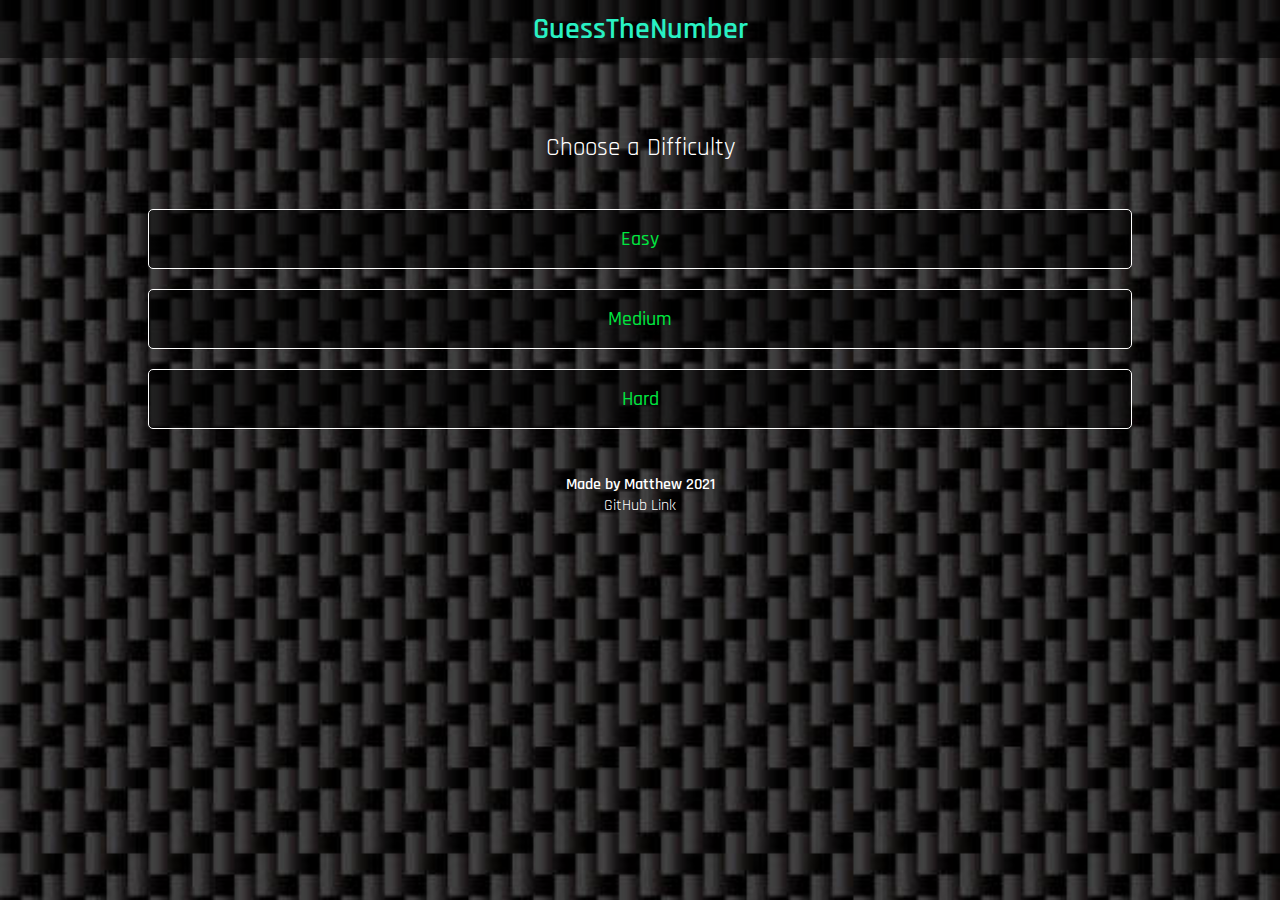
<file: index.html>
<!DOCTYPE html>
<html lang="en" dir="ltr">
  <head>
    <meta charset="utf-8">
    <title>GuessTheNumber</title>
    <meta name="viewport" content="width=device-width, initial-scale=1.0">
    <link rel="stylesheet" href="css/master.css">
    <link rel="stylesheet" href="css/index.css">
  </head>
  <body>
    <header>
      <a class="title" href="index.html">GuessTheNumber</a>
    </header>
    <section>
      <div class="play-container">
        <p class="play-head">Choose a Difficulty</p>
        <div class="play-div">
          <a href="easy-guess.html">Easy</a>
          <a href="medium-guess.html">Medium</a>
          <a href="hard-guess.html">Hard</a>
        </div>
        <div class="creds-container">
          <p class="creds-head">Made by Matthew 2021</p>
          <p class="creds-info"><a href="https://github.com/MattyyyyG" target="_blank">GitHub Link</a></p>
        </div>
      </div>
    </section>
  </body>
</html>
</file>
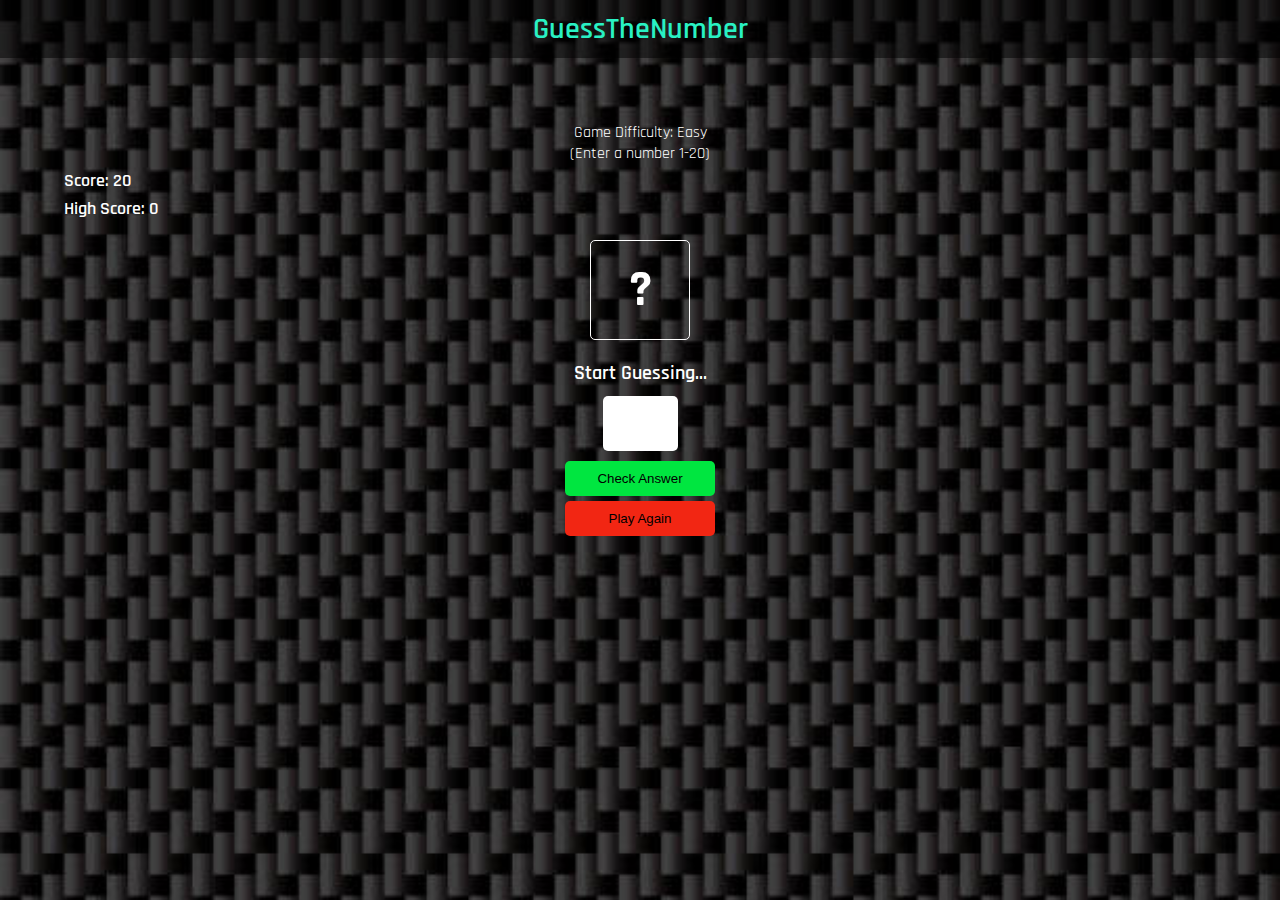
<file: easy-guess.html>
<!DOCTYPE html>
<html lang="en" dir="ltr">
  <head>
    <meta charset="utf-8">
    <title>GuessTheNumber</title>
    <meta name="viewport" content="width=device-width, initial-scale=1.0">
    <link rel="stylesheet" href="css/master.css">
    <link rel="stylesheet" href="css/guess.css">
  </head>
  <body>
    <header>
      <a class="title" href="index.html">GuessTheNumber</a>
    </header>
    <section>
      <div class="game-container">
        <div class="game-info">
          <p>Game Difficulty: Easy</p>
          <p>(Enter a number 1-20)</p>
          <p class="curr-score">Score: <span class="c-score">20</span></p>
          <p class="high-score">High Score: <span class="h-score">0</span></p>
        </div>
        <div class="game-number">
          <p class="num">?</p>
        </div>
        <div class="game-guess">
          <p class="game-message">Start Guessing...</p>
          <input class="guess-input" type="number">
          <button class="guess-check" type="button">Check Answer</button>
          <button class="guess-again" type="button">Play Again</button>
        </div>
      </div>
    </section>
    <script src="js/game-script-easy.js" charset="utf-8"></script>
  </body>
</html>
</file>
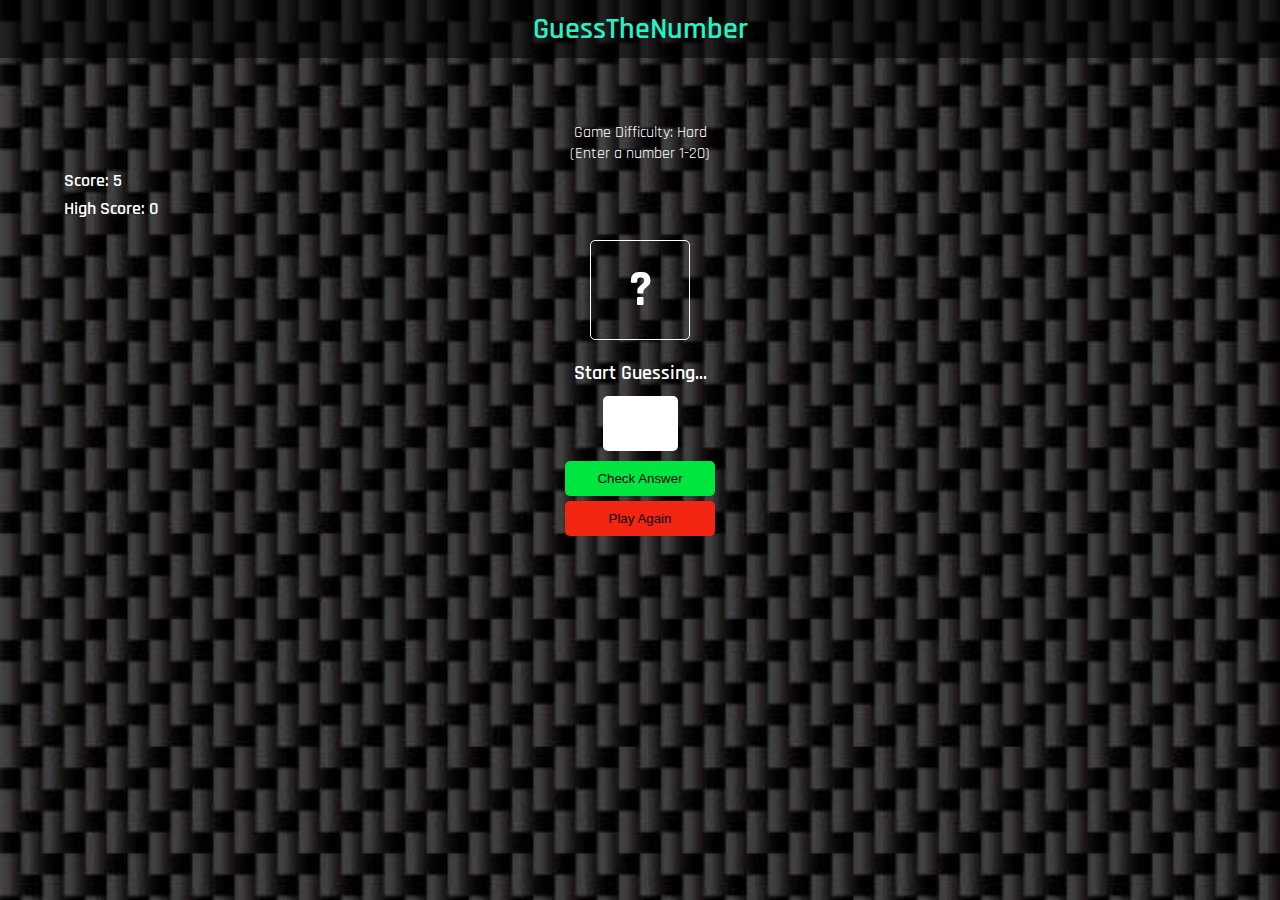
<file: hard-guess.html>
<!DOCTYPE html>
<html lang="en" dir="ltr">
  <head>
    <meta charset="utf-8">
    <title>GuessTheNumber | Hard</title>
    <meta name="viewport" content="width=device-width, initial-scale=1.0">
    <link rel="stylesheet" href="css/master.css">
    <link rel="stylesheet" href="css/guess.css">
  </head>
  <body>
    <header>
      <a class="title" href="index.html">GuessTheNumber</a>
    </header>
    <section>
      <div class="game-container">
        <div class="game-info">
          <p>Game Difficulty: Hard</p>
          <p>(Enter a number 1-20)</p>
          <p class="curr-score">Score: <span class="c-score">5</span></p>
          <p class="high-score">High Score: <span class="h-score">0</span></p>
        </div>
        <div class="game-number">
          <p class="num">?</p>
        </div>
        <div class="game-guess">
          <p class="game-message">Start Guessing...</p>
          <input class="guess-input" type="number">
          <button class="guess-check" type="button">Check Answer</button>
          <button class="guess-again" type="button">Play Again</button>
        </div>
      </div>
    </section>
    <script src="js/game-script-hard.js" charset="utf-8"></script>
  </body>
</html>
</file>
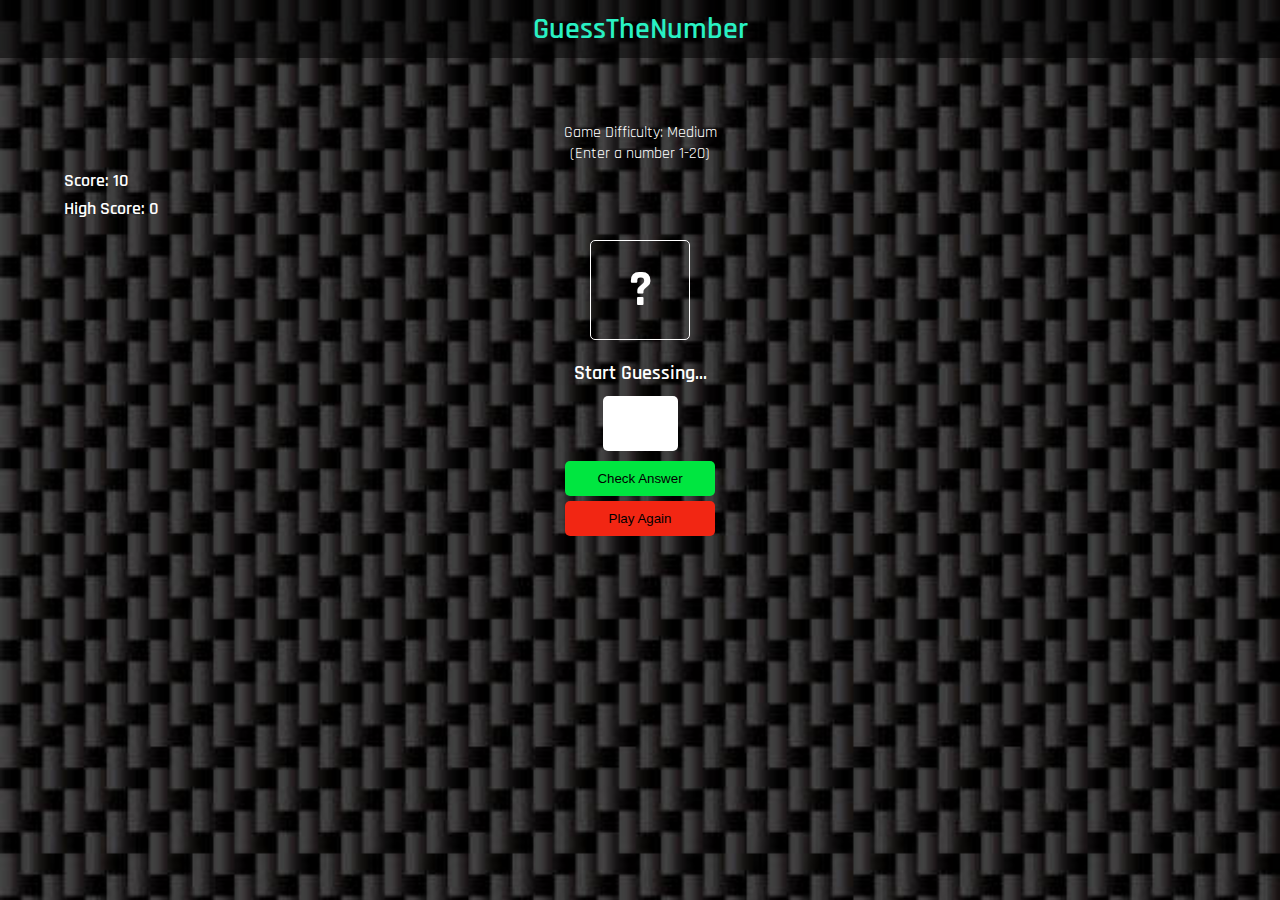
<file: medium-guess.html>
<!DOCTYPE html>
<html lang="en" dir="ltr">
  <head>
    <meta charset="utf-8">
    <title>GuessTheNumber | Medium</title>
    <meta name="viewport" content="width=device-width, initial-scale=1.0">
    <link rel="stylesheet" href="css/master.css">
    <link rel="stylesheet" href="css/guess.css">
  </head>
  <body>
    <header>
      <a class="title" href="index.html">GuessTheNumber</a>
    </header>
    <section>
      <div class="game-container">
        <div class="game-info">
          <p>Game Difficulty: Medium</p>
          <p>(Enter a number 1-20)</p>
          <p class="curr-score">Score: <span class="c-score">10</span></p>
          <p class="high-score">High Score: <span class="h-score">0</span></p>
        </div>
        <div class="game-number">
          <p class="num">?</p>
        </div>
        <div class="game-guess">
          <p class="game-message">Start Guessing...</p>
          <input class="guess-input" type="number">
          <button class="guess-check" type="button">Check Answer</button>
          <button class="guess-again" type="button">Play Again</button>
        </div>
      </div>
    </section>
    <script src="js/game-script-med.js" charset="utf-8"></script>
  </body>
</html>
</file>
<file: css/master.css>
@import url('https://fonts.googleapis.com/css2?family=Rajdhani:wght@400;500;600;700&display=swap');

*{
  margin: 0;
  padding: 0;
  box-sizing: border-box;
}

body{
  background-image: url('../images/carbon.jpg');
  background-position: top;
  background-size: cover;
  font-family: 'Rajdhani', sans-serif;
  color: #fff;
}

header{
  padding: 10px 5%;
  display: flex;
  justify-content: center;
  background-color: rgba(0, 0, 0, 0.5);
}

.title{
  text-decoration: none;
  font-size: 30px;
  font-weight: 600;
  color: #29f1c3;
}
</file>
<file: css/index.css>
.play-container{
  padding: 5% 10%;
  display: flex;
  justify-content: center;
  flex-flow: column;
}

.play-head{
  margin: 10px 0;
  font-size: 25px;
  font-weight: 400;
  color: #fff;
  text-align: center;
}

.play-div{
  margin: 25px 0;
  display: flex;
  justify-content: center;
  flex-flow: column;

}

.play-div a{
  margin: 10px 20px;
  padding: 16px;
  text-align: center;
  text-decoration: none;
  font-size: 20px;
  font-weight: 500;
  color: #00e640;
  background-color: rgba(0, 0, 0, 0.5);
  border: white solid 1px;
  border-radius: 5px;
}

/*

------ CREDITS CONTAINER ------

*/

.creds-container{
  margin: 10px 0;
}

.creds-head{
  text-align: center;
  font-weight: 600;
}

.creds-info{
  text-align: center;
}

.creds-info a{
  text-decoration: none;
  color: #fff;
}
</file>
<file: css/guess.css>
.game-container{
  padding: 5%;
}

.game-info{
  text-align: center;
}

.curr-score{
  margin: 5px 0;
  text-align: left;
  font-size: 18px;
  font-weight: 600;
}

.high-score{
  margin: 5px 0;
  text-align: left;
  font-size: 18px;
  font-weight: 600;
}

.game-number{
  margin: 20px auto;
  display: flex;
  justify-content: center;
  width: 100px;
  height: 100px;
  border: white solid 1px;
  border-radius: 5px;
}

.num{
  margin: auto 0;
  font-size: 50px;
  font-weight: 700;
}

.game-guess{
  display: flex;
  justify-content: center;
  flex-flow: column;
}

.game-message{
  text-align: center;
  font-size: 20px;
  font-weight: 600;
}

.guess-input{
  margin: 10px auto;
  padding: 20px;
  width: 75px;
  border: none;
  border-radius: 5px;
}

.guess-check{
  margin: auto;
  padding: 10px;
  width: 150px;
  background-color: #00e640;
  border: none;
  border-radius: 5px;
  outline: none;
}

.guess-again{
  margin: 5px auto;
  padding: 10px;
  width: 150px;
  background-color: #f22613;
  border: none;
  border-radius: 5px;
  outline: none;
}
</file>
